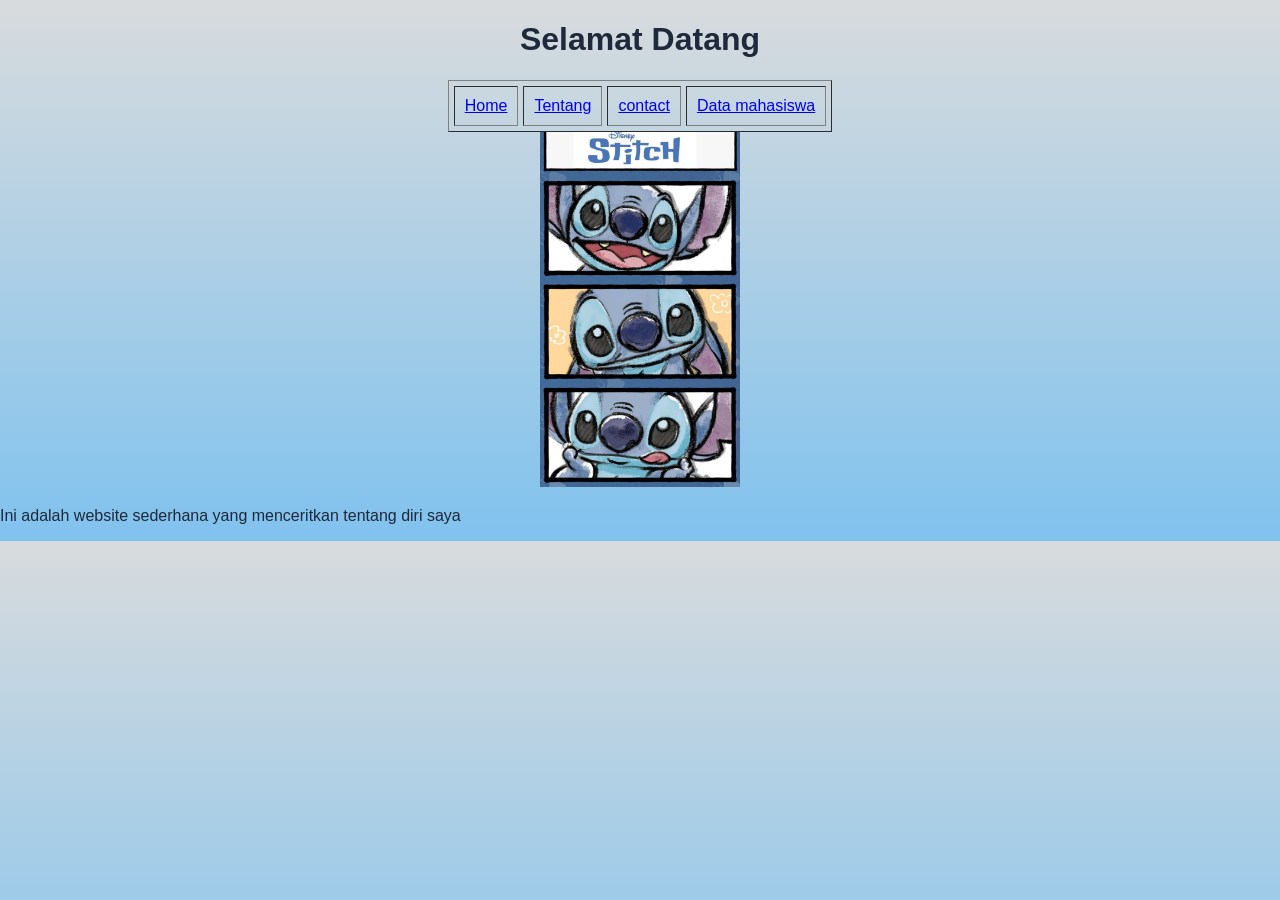
<file: index.html>
<!DOCTYPE html>
<html lang="id">

<head>
    <meta charset="UTF-8">
    <h1 align="center"></h1>
    <title>My Self</title>
    <link rel="stylesheet" href="aset/css/style.css">
</head>

<body>
    <div class="container">
        <h1 align="center">
            Selamat Datang</h1>
        <table border="1" align="center" cellspacing="5px" cellpadding="10px">
            <tr>
                <td><a href="index.html">Home</a></td>
                <td><a href="about.html">Tentang</a></td>
                <td><a href="contact.html">contact</a></td>
                <td><a href="mahasiswa.html">Data mahasiswa</a></td>
            </tr>

        </table>
        <center>
            <img src="foto 1.jpg" width="200px" />
        </center>
        <p>Ini adalah website sederhana yang menceritkan
            tentang diri saya</p>
    </div>
</body>

</html>
</file>
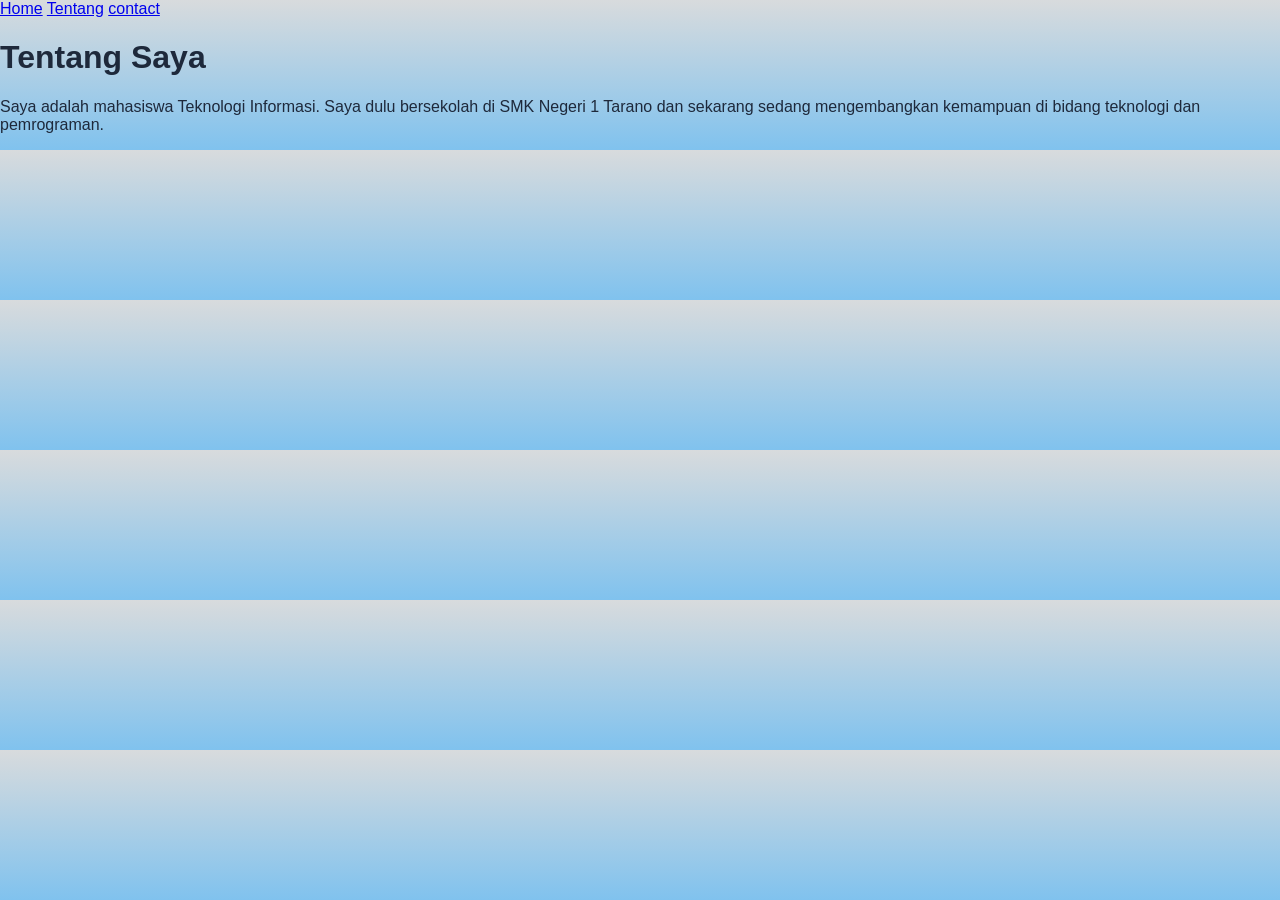
<file: about.html>
<!DOCTYPE html>
<html lang="id">

<head>
    <meta charset="UTF-8">
    <title>My Self</title>
    <link rel="stylesheet" href="aset/css/style.css">
</head>

<body>
    <nav>
        <a href="index.html" class="active">Home</a>
        <a href="about.html" class="active">Tentang</a>
        <a href="contact.html" class="active">contact</a>

    </nav>
    <div class="container">
        <h1>Tentang Saya</h1>
        <p>Saya adalah mahasiswa Teknologi Informasi.
            Saya dulu bersekolah di SMK Negeri 1 Tarano dan sekarang sedang
            mengembangkan kemampuan di bidang teknologi dan pemrograman.</p>
    </div>
</body>

</html>
</file>
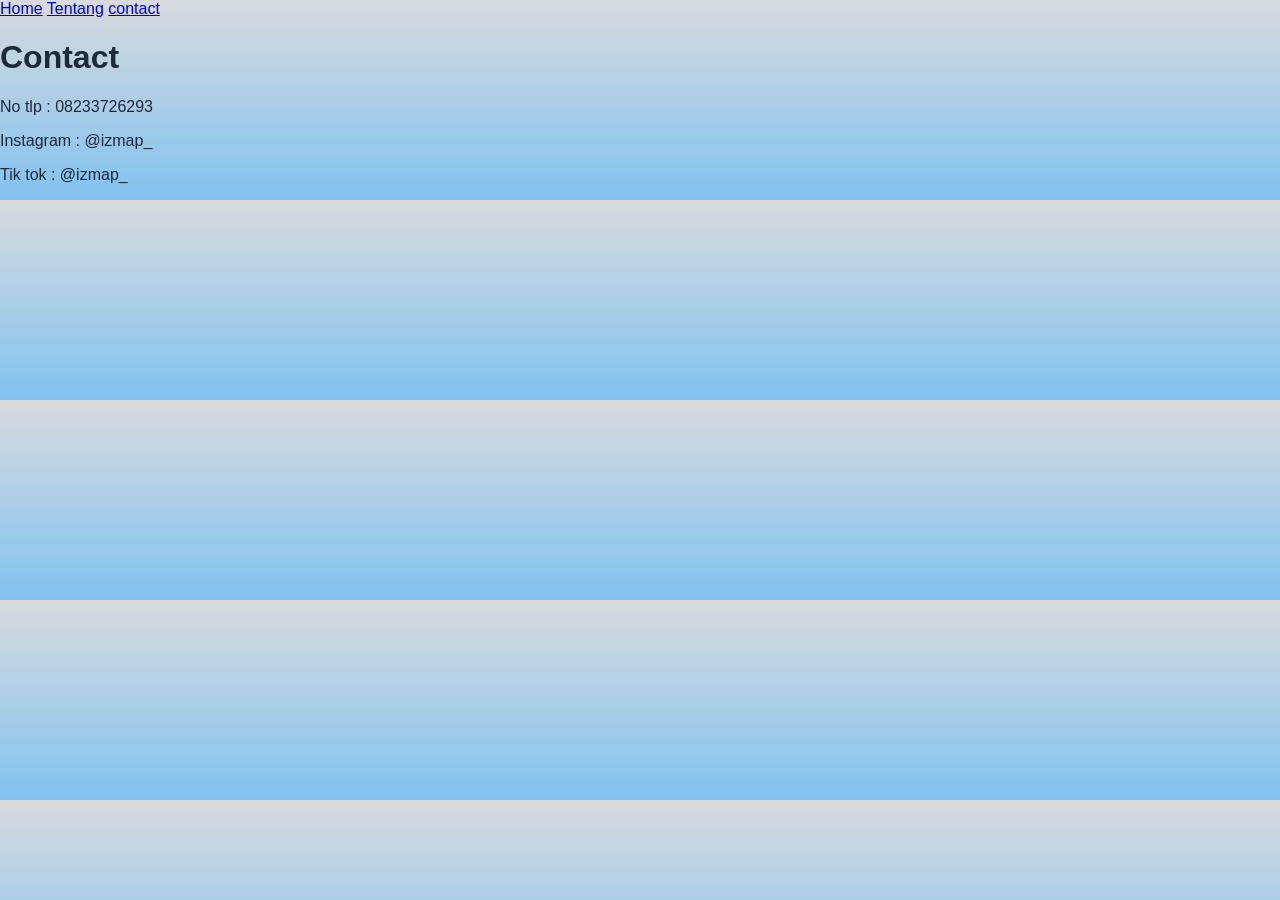
<file: contact.html>
<!DOCTYPE html>
<html lang="id">

<head>
    <meta charset="UTF-8">
    <title>My Self</title>
    <link rel="stylesheet" href="aset/css/style.css">
</head>
<nav>
    <a href="index.html">Home</a>
    <a href="about.html">Tentang</a>
    <a href="contact.html" class="active">contact</a>
</nav>

<div class="container">
    <h1>Contact</h1>
    <p>No tlp : 08233726293</p>
    <p> Instagram : @izmap_</p>
    <p>Tik tok : @izmap_</p>
</div>
</body>

</html>
</file>
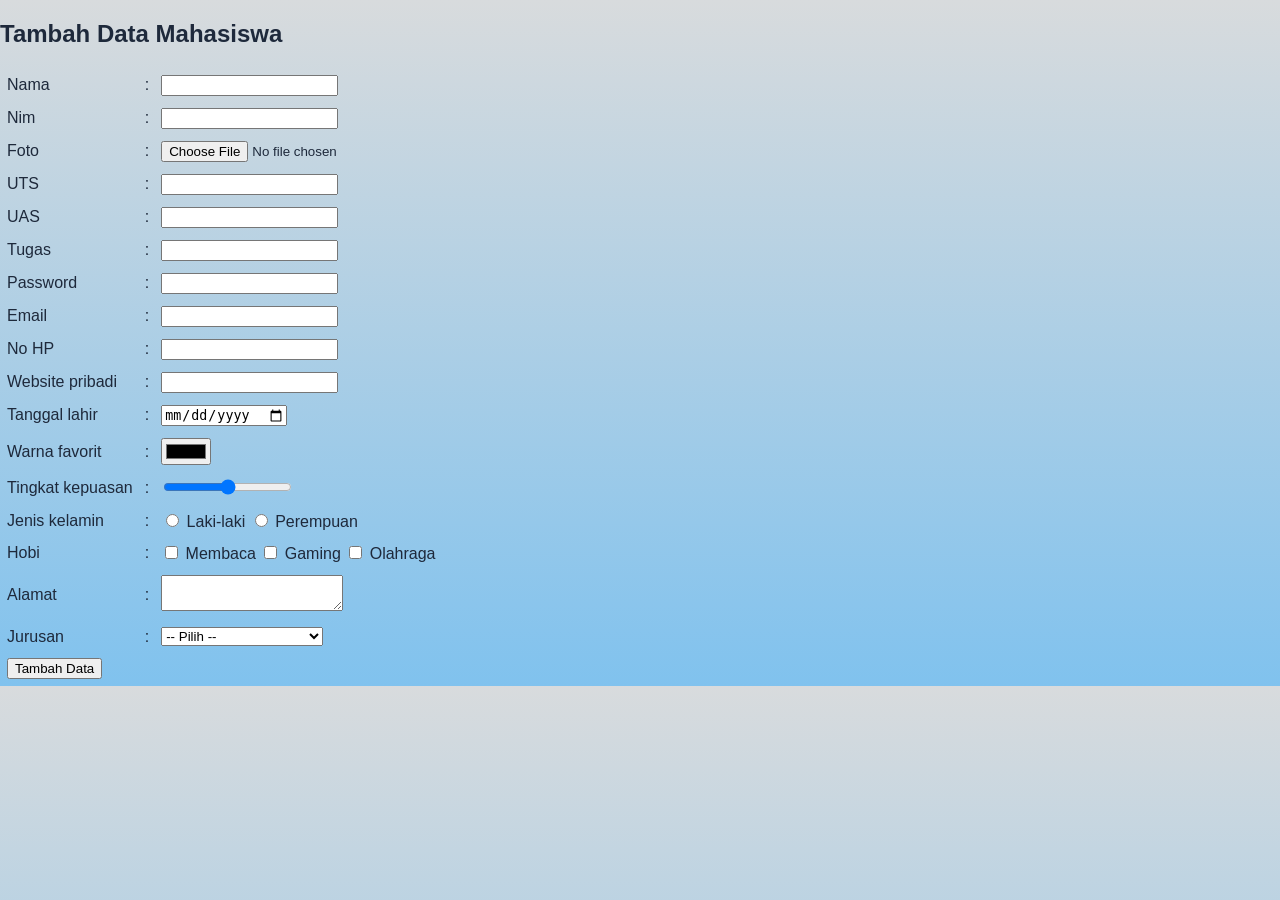
<file: TambahData.html>
<!DOCTYPE html>
<html lang="en">
<link rel="stylesheet" href="aset/css/style.css">

<head>
    <meta charset="UTF-8">
    <meta name="viewport" content="width=device-width, initial-scale=1.0">
    <title>Tambah Data | Teknologi Informasi</title>
</head>

<body>
    <h2>Tambah Data Mahasiswa</h2>

    <form action="mahasiswa.html" method="post"></form>

    <form action="mahasiswa.html" method="post">

        <table cellpadding="5px">
            <tr>
                <td><label for="nama">Nama</label></td>
                <td>:</td>
                <td><input type="text" id="nama" name="nama" /></td>
            </tr>

            <tr>
                <td><label for="Nim">Nim</label></td>
                <td>:</td>
                <td><input type="number" id="nim" name="nim" /></td>
            </tr>
            <tr>
                <td><label for="foto">Foto</label></td>
                <td>:</td>
                <td><input type="file" id="Foto" name="foto" /></td>
            </tr>
            <tr>
                <td><label for="uts">UTS</label></td>
                <td>:</td>
                <td><input type="number" id="uts" name="uts" /></td>
            </tr>

            <tr>
                <td><label for="uas">UAS</label></td>
                <td>:</td>
                <td><input type="number" id="uas" name="uas" /></td>
            </tr>

            <tr>
                <td><label for="tugas">Tugas</label></td>
                <td>:</td>
                <td><input type="number" id="tugas" name="tugas" /></td>
            </tr>
            <tr>
                <td><label>Password</label></td>
                <td>:</td>
                <td><input type="password" name="password"></td>
            </tr>

            <tr>
                <td><label>Email</label></td>
                <td>:</td>
                <td><input type="email" name="email"></td>
            </tr>

            <tr>
                <td><label>No HP</label></td>
                <td>:</td>
                <td><input type="tel" name="hp"></td>
            </tr>

            <tr>
                <td><label>Website pribadi</label></td>
                <td>:</td>
                <td><input type="url" name="web"></td>
            </tr>

            <tr>
                <td><label>Tanggal lahir</label></td>
                <td>:</td>
                <td><input type="date" name="tgl"></td>
            </tr>

            <tr>
                <td><label>Warna favorit</label></td>
                <td>:</td>
                <td><input type="color" name="warna"></td>
            </tr>

            <tr>
                <td><label>Tingkat kepuasan</label></td>
                <td>:</td>
                <td><input type="range" name="range" min="0" max="100"></td>
            </tr>

            <tr>
                <td><label>Jenis kelamin</label></td>
                <td>:</td>
                <td>
                    <input type="radio" name="jk" value="L"> Laki-laki
                    <input type="radio" name="jk" value="P"> Perempuan
                </td>
            </tr>

            <tr>
                <td><label>Hobi</label></td>
                <td>:</td>
                <td>
                    <input type="checkbox" name="hobi"> Membaca
                    <input type="checkbox" name="hobi"> Gaming
                    <input type="checkbox" name="hobi"> Olahraga
                </td>
            </tr>

            <tr>
                <td><label>Alamat</label></td>
                <td>:</td>
                <td><textarea name="alamat"></textarea></td>
            </tr>

            <tr>
                <td><label>Jurusan</label></td>
                <td>:</td>
                <td>
                    <select name="jurusan">
                        <option value="">-- Pilih --</option>
                        <option>Teknologi Informasi</option>
                        <option>Sistem Informasi</option>
                        <option>Manajemen Informatika</option>
                    </select>
                </td>
            </tr>

            <tr>
                <td colspan="3">
                    <button type="submit" name="submit">Tambah Data</button>
                </td>
            </tr>

        </table>

    </form>

</body>

</html>
</file>
<file: aset/css/style.css>
body {
    margin: 0;
    font-family: 'Poppins', sans-serif;
    background: linear-gradient(to bottom, #d8dbdd, #80c2ee);
    color: #1e293b;
}
</file>
